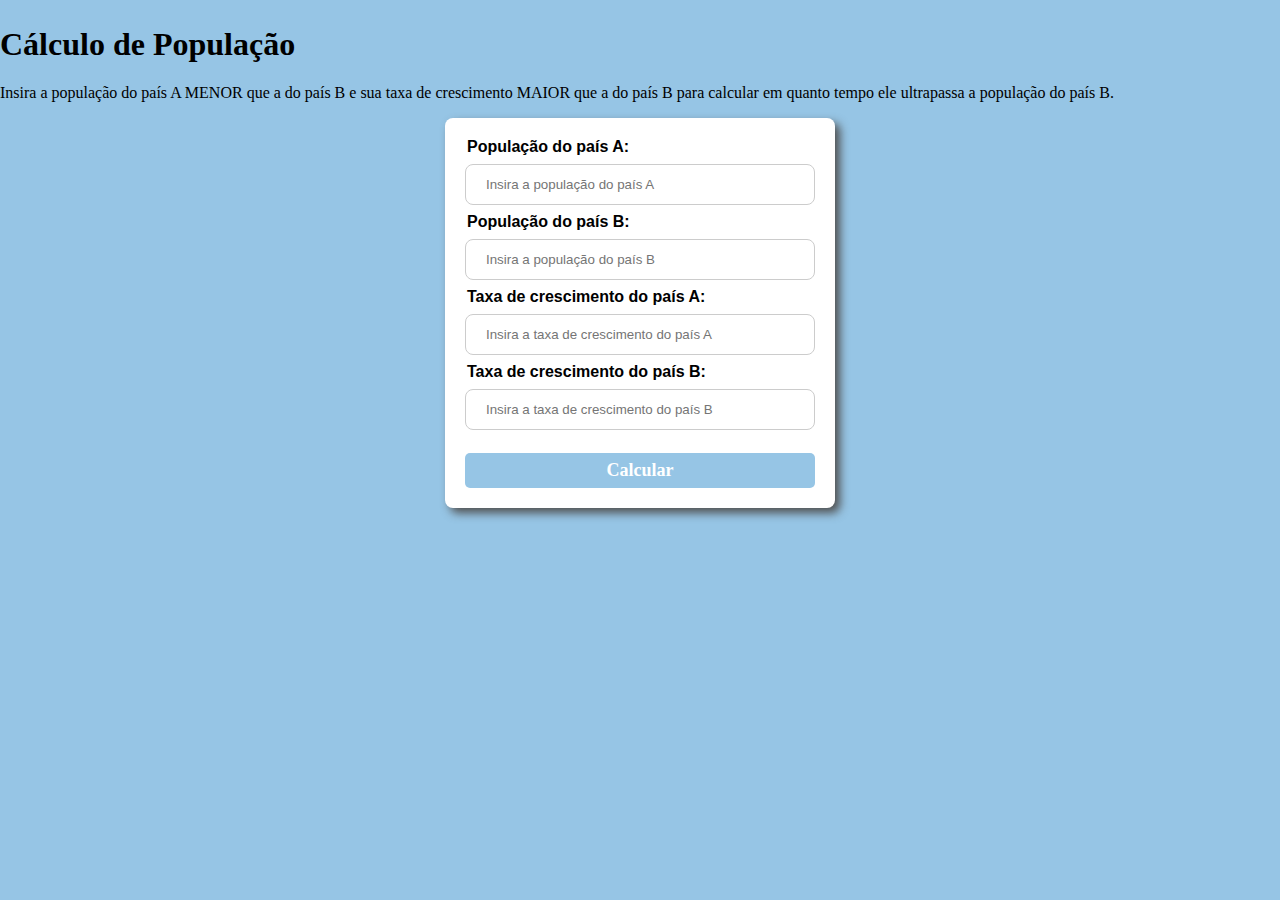
<file: listaJavaScript/exercicioCinco/index.html>
<!DOCTYPE html>
<html lang="en">
<head>
    <meta charset="UTF-8">
    <meta http-equiv="X-UA-Compatible" content="IE=edge">
    <meta name="viewport" content="width=device-width, initial-scale=1.0">
    <script src="main.js"></script>
    <link rel="stylesheet" href="style.css">
    <title>ExercicioCinco</title>
</head>
<body>
    <h1>Cálculo de População</h1>
        <p>Insira a população do país A MENOR que a do país B e sua taxa de crescimento MAIOR 
            que a do país B para calcular em quanto tempo ele ultrapassa a população do país B.</p>
    <div id="form">
        <label class="label" for="populacaoA">População do país A:</label>
        <input class="input" id="populacaoA" type="number" placeholder="Insira a população do país A">
        
        <label class="label" for="populacaoB">População do país B:</label>
        <input class="input" id="populacaoB" type="number" placeholder="Insira a população do país B" >

        <label class="label" for="taxaA">Taxa de crescimento do país A:</label>
        <input class="input" id="taxaA" type="number" placeholder="Insira a taxa de crescimento do país A">

        <label class="label" for="taxaB">Taxa de crescimento do país B:</label>
        <input class="input" id="taxaB" type="number" placeholder="Insira a taxa de crescimento do país B">

        <button id="botaoCalculo" onclick="calculoPopulacao()">Calcular</button>

    </div>
</body>
</html>
</file>
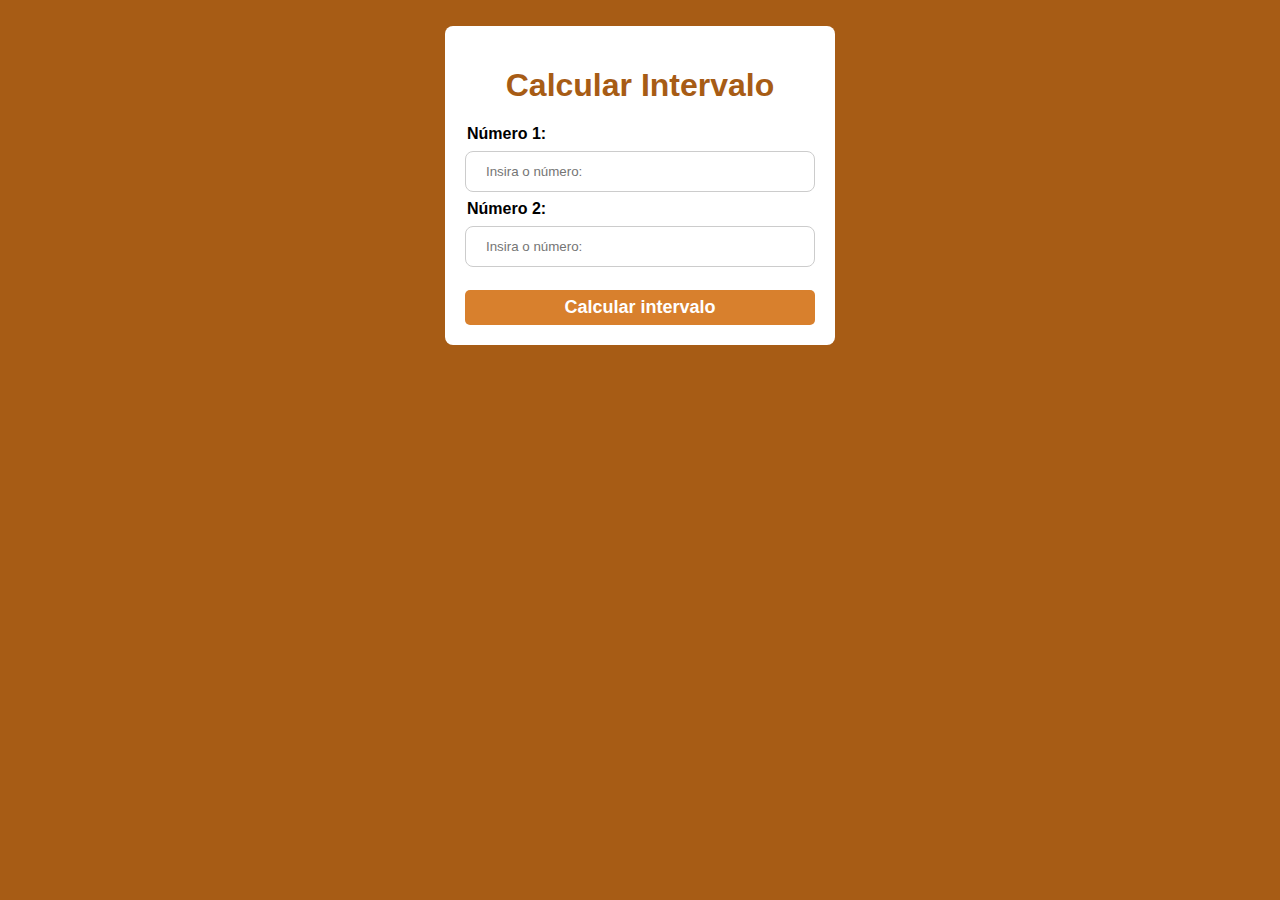
<file: listaJavaScript/exercicioDez/index.html>
<!DOCTYPE html>
<html lang="en">
<head>
    <meta charset="UTF-8">
    <meta http-equiv="X-UA-Compatible" content="IE=edge">
    <meta name="viewport" content="width=device-width, initial-scale=1.0">
    <script src="main.js"></script>
    <link rel="stylesheet" href="style.css">
    <title>ExercicioDez</title>
</head>
<body>
    <div id="form">
        <div id="header">
            <h1>Calcular Intervalo</h1>
        </div>
        <label for="numero1" class="label">Número 1:</label>
        <input type="number" id="numero1" class="input" placeholder="Insira o número:">

        <label for="numero2" class="label">Número 2:</label>
        <input type="number" id="numero2" class="input" placeholder="Insira o número:">

        <button id="botao" onclick="calcularIntervalo()">Calcular intervalo</button>

        <div id="header">
            <div id="intervalo">

            </div> 
        </div>
        
    </div>

</body>
</html>
</file>
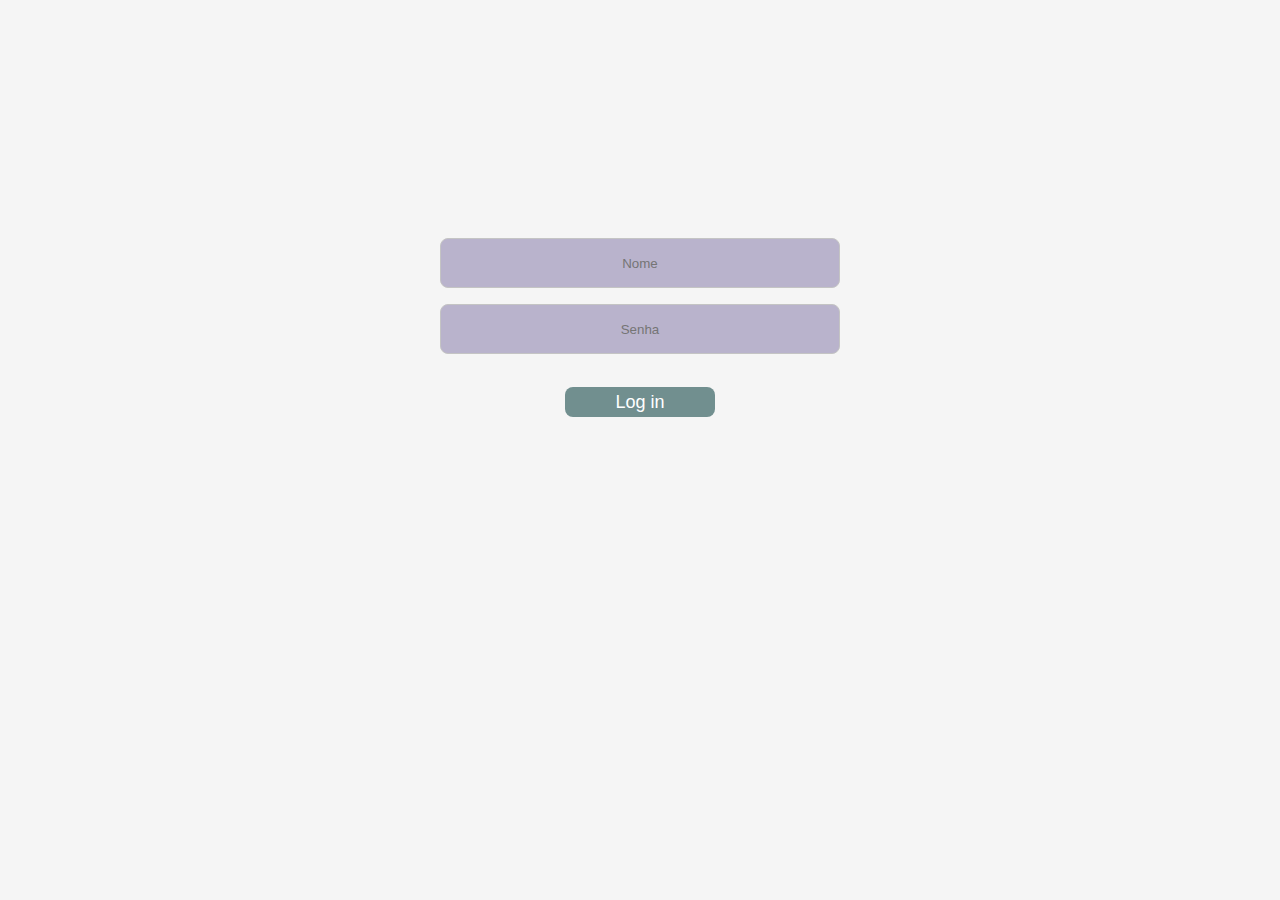
<file: listaJavaScript/exercicioDois/index.html>
<!DOCTYPE html>
<html lang="en">
<head>
    <meta charset="UTF-8">
    <meta http-equiv="X-UA-Compatible" content="IE=edge">
    <meta name="viewport" content="width=device-width, initial-scale=1.0">
    <link rel="stylesheet" href="style.css">
    <script src="main.js"></script>
    <title>ExercicioDois</title>
</head>
<body>
    <form>
        <input type="text" name="name" id="name" placeholder="Nome">
        <input type="password" name="senha" id="senha" placeholder="Senha">
        <button id="entrar" onclick="validarSenha('name','senha')">Log in</button>
    </form>
</body>
</html>
</file>
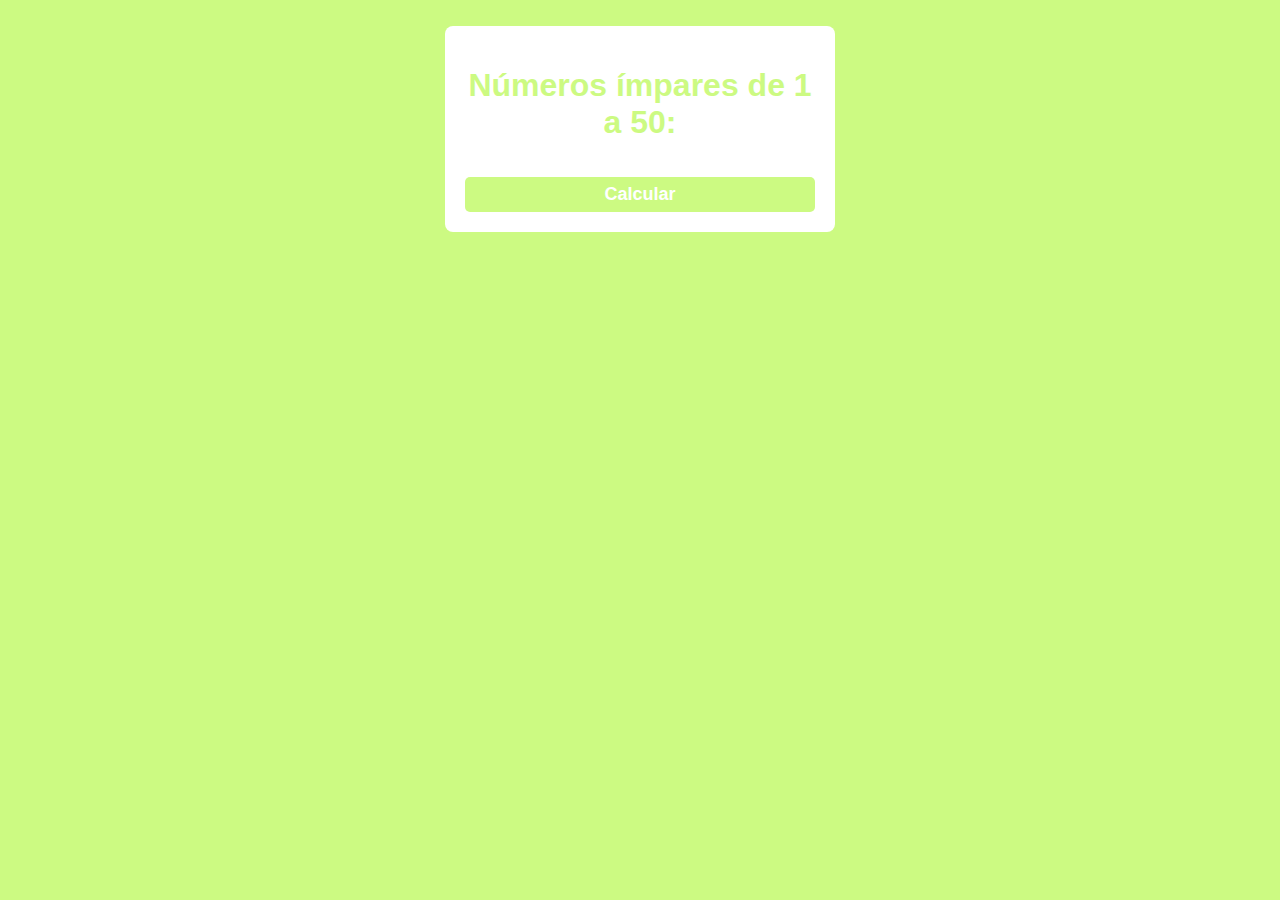
<file: listaJavaScript/exercicioNove/index.html>
<!DOCTYPE html>
<html lang="en">
<head>
    <meta charset="UTF-8">
    <meta http-equiv="X-UA-Compatible" content="IE=edge">
    <meta name="viewport" content="width=device-width, initial-scale=1.0">
    <link rel="stylesheet" href="style.css">
    <title>ExercicioNove</title>
</head>
<body>
    <div id="form">
        <div id="header">
            <h1>Números ímpares de 1 a 50:</h1>
        </div>
        <button id="botao" onclick="exibirNumeros()">Calcular</button>
        <div id="header">
            <div id="numerosImpares">

            </div>
        </div>
    </div>
</body>
</html>
</file>
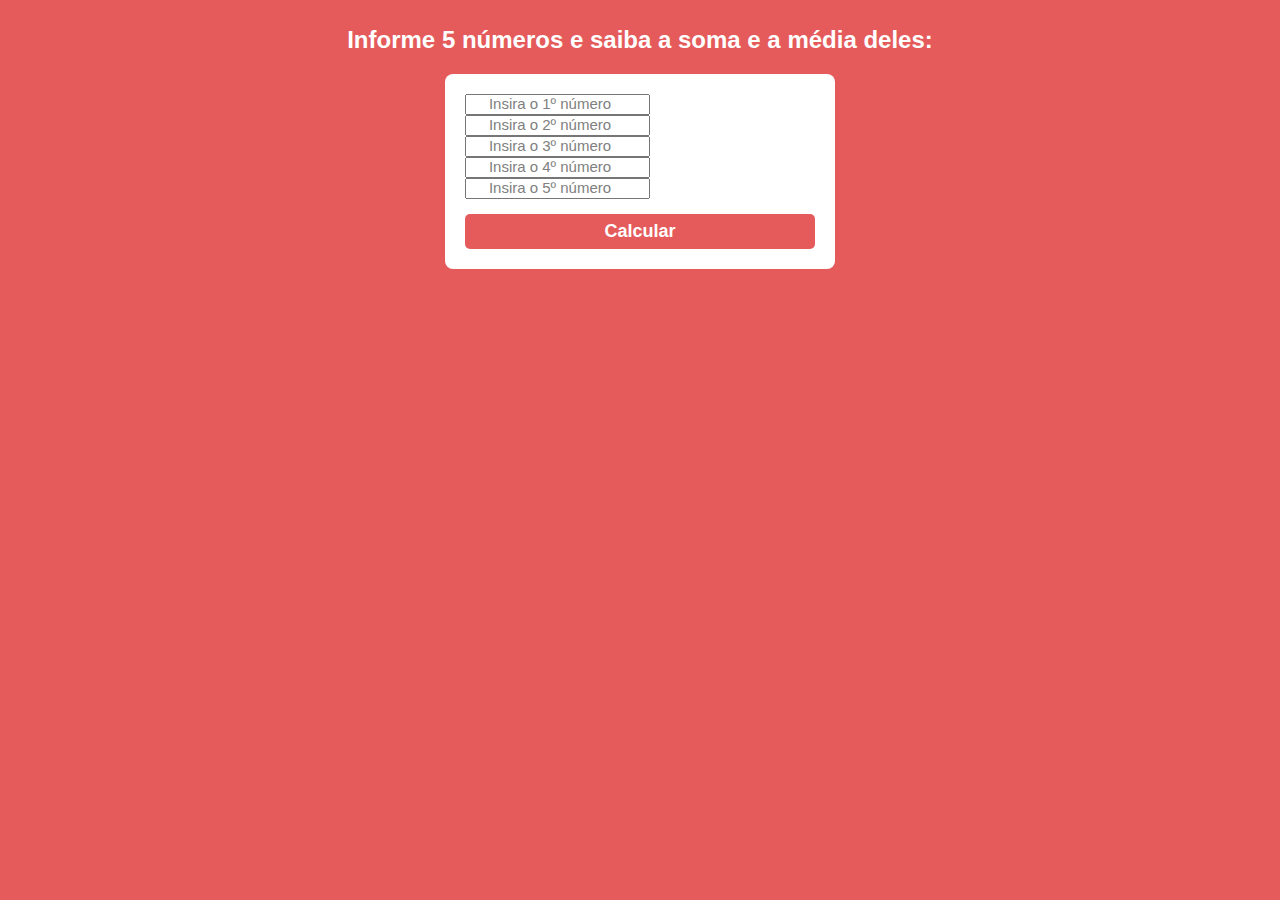
<file: listaJavaScript/exercicioOito/index.html>
<!DOCTYPE html>
<html lang="en">
<head>
    <meta charset="UTF-8">
    <meta http-equiv="X-UA-Compatible" content="IE=edge">
    <meta name="viewport" content="width=device-width, initial-scale=1.0">
    <link rel="stylesheet" href="style.css">
    <script src="main.js"></script>
    <title>exercicioOito</title>
</head>
<body>

    <h2>Informe 5 números e saiba a soma e a média deles:</h2>
    <div id="form">
        <input id="num1" type="number" placeholder="Insira o 1º número">
        <input id="num2" type="number" placeholder="Insira o 2º número">
        <input id="num3" type="number" placeholder="Insira o 3º número">
        <input id="num4" type="number" placeholder="Insira o 4º número">
        <input id="num5" type="number" placeholder="Insira o 5º número">
        <button id="botao" type="submit" onclick="informar()">Calcular</button>
    </div>

</body>
</html>
</file>
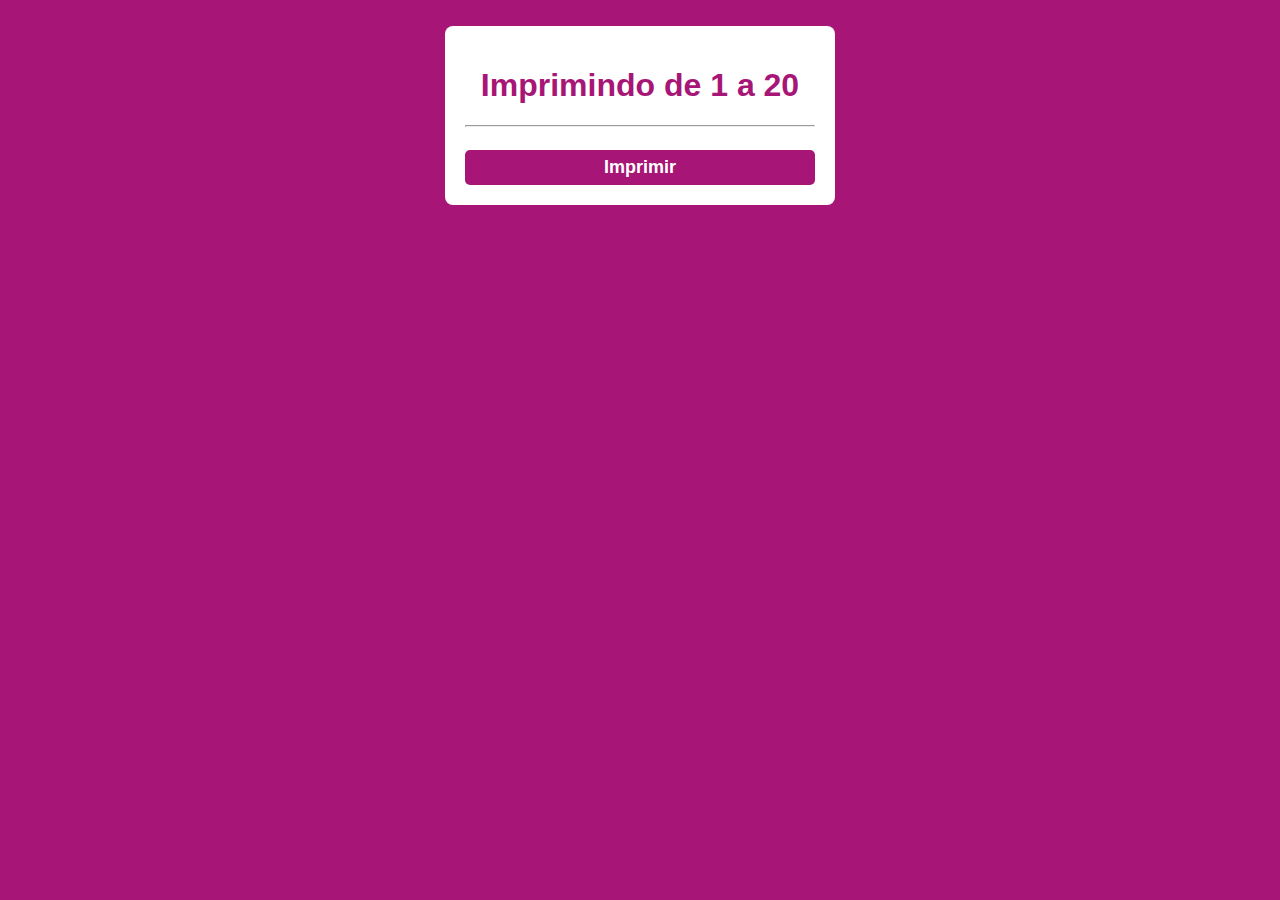
<file: listaJavaScript/exercicioSeis/index.html>
<!DOCTYPE html>
<html lang="en">
<head>
    <meta charset="UTF-8">
    <meta http-equiv="X-UA-Compatible" content="IE=edge">
    <meta name="viewport" content="width=device-width, initial-scale=1.0">
    <script src="main.js"></script>
    <link rel="stylesheet" href="style.css">
    <title>ExercicioSeis</title>
</head>
<body>
    <div id="formulario">
        <div id="header">
            <h1>Imprimindo de 1 a 20</h1>
        </div>
        <div id="header">
            <div id="numerosAbaixo">
            </div>
        </div>
        <hr> 
        <div id="header">
            <div id="numerosLado">
            </div>
        </div> 
        
        <button id="botaoLogin" onclick="imprimir()">Imprimir</button> 
    </div>
</body>
</html>
</file>
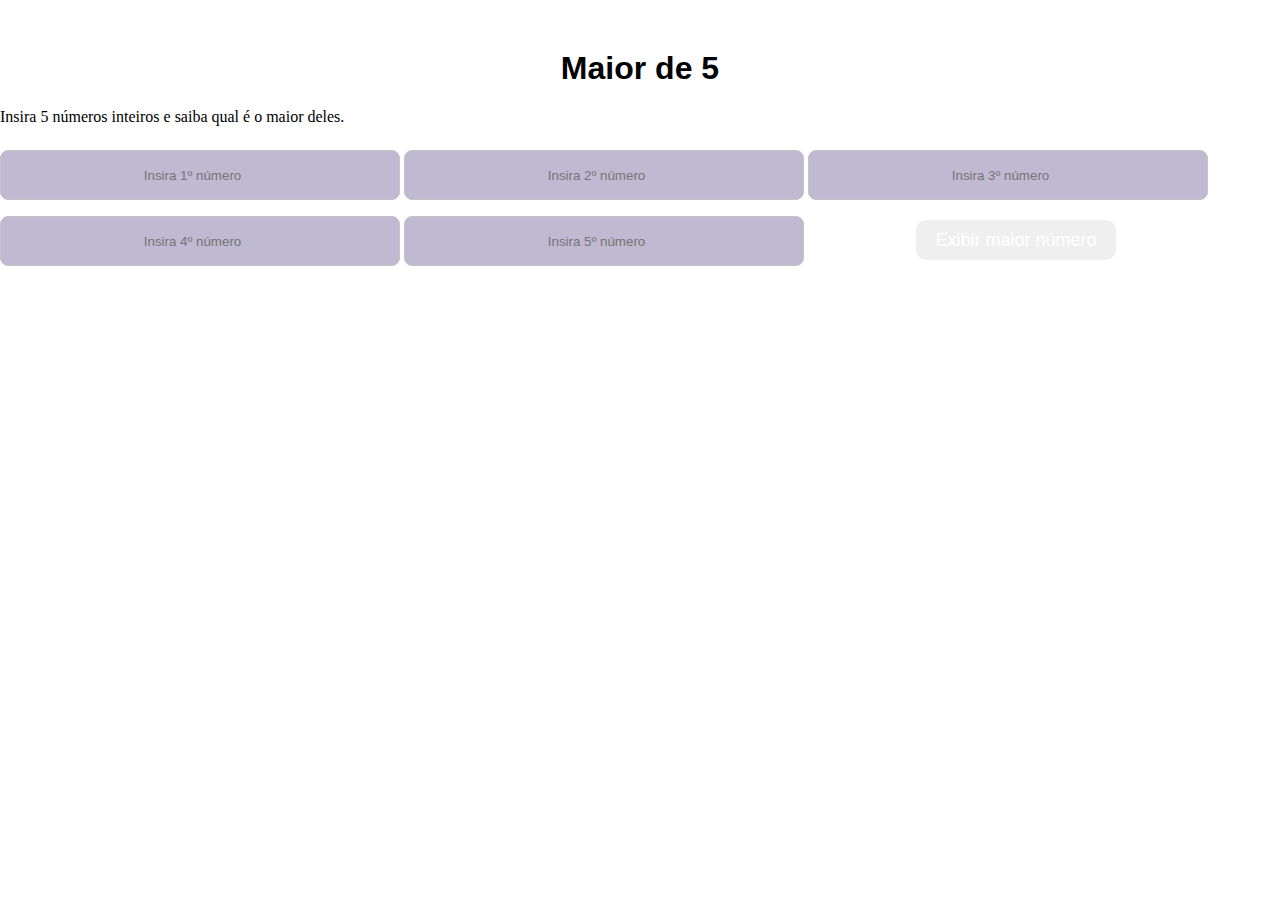
<file: listaJavaScript/exercicioSete/index.html>
<!DOCTYPE html>
<html lang="en">
<head>
    <meta charset="UTF-8">
    <meta http-equiv="X-UA-Compatible" content="IE=edge">
    <meta name="viewport" content="width=device-width, initial-scale=1.0">
    <link rel="stylesheet" href="style.css">
    <script src="main.js"></script>
    <title>ExercicioSete</title>
</head>
<body>
    <div id="header">
    <h1>Maior de 5</h1>
    <p>Insira 5 números inteiros e saiba qual é o maior deles.</p>
    </div>
    <div id="numeros">
        <form>
        <input id="num1" type="number" placeholder="Insira 1º número">
        <input id="num2" type="number" placeholder="Insira 2º número">
        <input id="num3" type="number" placeholder="Insira 3º número">
        <input id="num4" type="number" placeholder="Insira 4º número">
        <input id="num5" type="number" placeholder="Insira 5º número">
        <button id="botao" onclick="exibirMaior()">Exibir maior número</button>
        </form>
    </div>
</body>
</html>
</file>
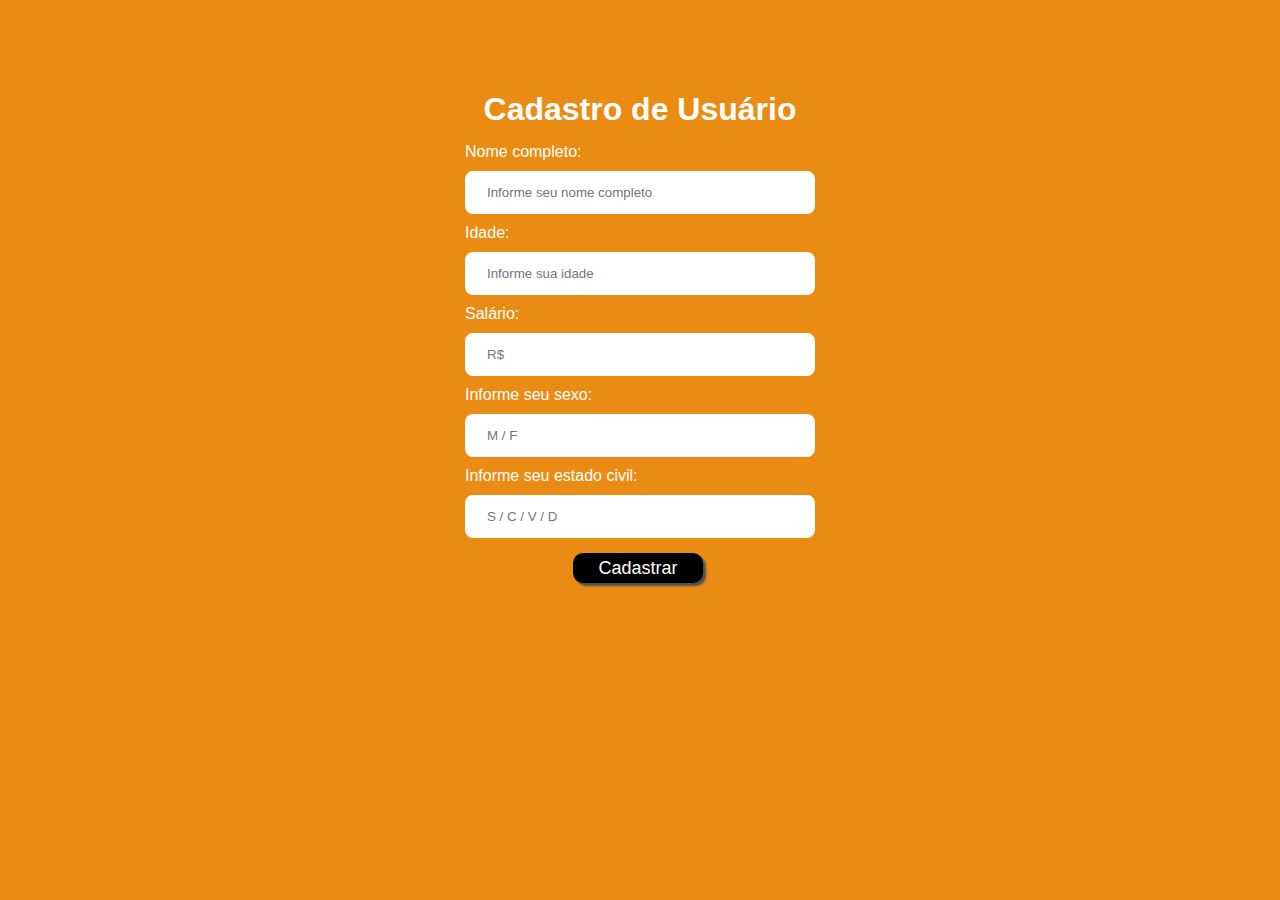
<file: listaJavaScript/exercicioTres/index.html>
<!DOCTYPE html>
<html lang="en">
<head>
    <meta charset="UTF-8">
    <meta http-equiv="X-UA-Compatible" content="IE=edge">
    <meta name="viewport" content="width=device-width, initial-scale=1.0">
    <script src="main.js"></script>
    <link rel="stylesheet" href="style.css">
    <title>ExercicioTres</title>
</head>
<body>

    <div id="form">
            <h1>Cadastro de Usuário</h1>
        <label class="label" for="nome">Nome completo:</label>
        <input class="input" id="nome" type="text" placeholder="Informe seu nome completo">
        
        <label class="label" for="idade">Idade:</label>
        <input class="input" id="idade" type="text" placeholder="Informe sua idade" >

        <label class="label" for="salario">Salário:</label>
        <input class="input" id="salario" type="text" placeholder="R$">

        <label class="label" for="sexo">Informe seu sexo:</label>
        <input class="input" id="sexo" type="text" placeholder="M / F">

        <label class="label" for="estadoCivil">Informe seu estado civil:</label>
        <input class="input" id="estadoCivil" type="text" placeholder="S / C / V / D">
        <button type="submit" id="botao" onclick="validarCadastro()">Cadastrar</button>
    </div>

</body>
</html>
</file>
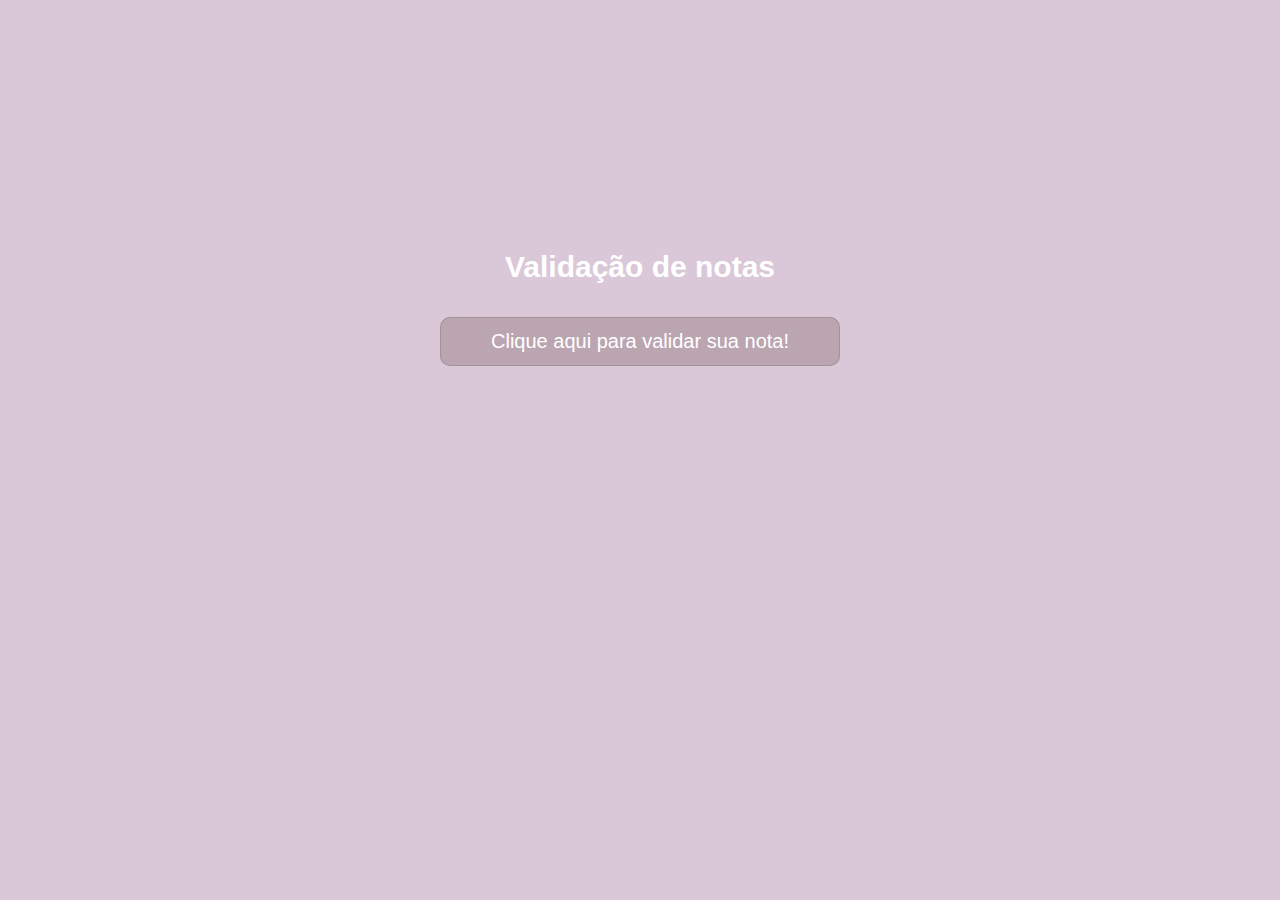
<file: listaJavaScript/exercicioUm/index.html>
<!DOCTYPE html>
<html lang="en">
<head>
    <meta charset="UTF-8">
    <meta http-equiv="X-UA-Compatible" content="IE=edge">
    <meta name="viewport" content="width=device-width, initial-scale=1.0">
    <link rel="stylesheet" href="style.css">
    <title>ExercicioUm</title>
</head>
<body>
    <h2>Validação de notas</h2>
    <form >
        <input onclick="validarNota()" type="submit" name="botao" value="Clique aqui para validar sua nota!">
    </form>
        
    <script>
        function validarNota(){
    var nota = -1;
    while (nota < 0 || nota > 10){
    nota = parseInt(prompt("Insira uma nota de 0 a 10: " ))
        if (nota >= 0 && nota <= 10) {
        alert("Nota validada com sucesso!");
        break
    }
        alert("Essa nota não é válida. Tente novamente.")
    }
    }
    </script>

    </body>
</html>
</file>
<file: listaJavaScript/exercicioCinco/style.css>
body{
    background-color: rgb(150, 197, 229);
    margin: 0;
    margin-top: 2%;
    margin-bottom: 2%;
}
#header{
    text-align: center;
    font-family: Arial, Helvetica, sans-serif;
    font-weight: 600;
    color: rgb(150, 197, 229);
    margin: 0;
}
#form{
    padding: 20px;
    margin: auto;
    width: 350px;
    height: 100%;
    background-color: rgb(255, 255, 255);
    box-shadow: 5px 5px 10px rgb(80, 80, 80);
    border-radius: 8px;
    border: none;
}
.label{
    font-family: Arial, Helvetica, sans-serif;
    margin: 2px;
    font-weight: 700;
}
.input{
    width: 100%;
    padding: 12px 20px;
    margin: 8px 0;
    display: inline-block;
    border: 1px solid #ccc;
    border-radius: 8px;
    box-sizing: border-box;
    font-family: Arial, Helvetica, sans-serif;
}
.input:hover{
    background-color: #f7f1f1;
}
#botaoCalculo{
    font-family: inter;
    width:100%;
    height: 35px;
    font-size: 18px;
    font-weight: 700;
    background-color: rgb(150, 197, 229);
    color: white;
    border: none;
    border-radius: 5px;
    margin-top: 15px;
}
#botaoCalculo:hover{
    background-color: rgb(150, 197, 229);
    cursor: pointer;

}
#legendas{
    font-family: Arial, Helvetica, sans-serif;
    text-align: center;
    font-weight: 400;
    color: gray;
    font-size: 15px;
}
</file>
<file: listaJavaScript/exercicioDez/style.css>
body{
    background-color: rgb(167, 92, 21);
    margin: 0;
    margin-top: 2%;
    margin-bottom: 2%;
}
#header{
    text-align: center;
    font-family: Arial, Helvetica, sans-serif;
    font-weight: 600;
    color: rgb(167, 92, 21);
    margin: 0;
}
#form{
    padding: 20px;
    margin: auto;
    width: 350px;
    height: 100%;
    background-color: rgb(255, 255, 255);
    border-radius: 8px;
    border: none;
}
.label{
    font-family: Arial, Helvetica, sans-serif;
    margin: 2px;
    font-weight: 700;
}
.input{
    width: 100%;
    padding: 12px 20px;
    margin: 8px 0;
    display: inline-block;
    border: 1px solid #ccc;
    border-radius: 8px;
    box-sizing: border-box;
    font-family: Arial, Helvetica, sans-serif;
}
.input:hover{
    background-color: #f7f1f1;
}
#botao{
    font-family: Arial, Helvetica, sans-serif;
    width:100%;
    height: 35px;
    font-size: 18px;
    font-weight: 700;
    background-color: rgb(216, 128, 45);
    color: white;
    border: none;
    border-radius: 5px;
    margin-top: 15px;
}
#botao:hover{
    background-color: rgb(227, 175, 126);
    cursor: pointer;

}
#legendas{
    font-family: Arial, Helvetica, sans-serif;
    text-align: center;
    font-weight: 400;
    color: gray;
    font-size: 15px;
}
</file>
<file: listaJavaScript/exercicioDois/style.css>
body{
    padding: 0;
    margin: 0;
    margin-top: 230px;
    background-color: rgb(245, 245, 245);
}

form{
    display: flex;
    align-items: center;
    justify-content: center;
    flex-direction: column;
}

input{
    width: 400px;
    height: 50px;
    padding: 12px 20px;
    margin: 8px 0;
    display: inline-block;

    border: 1px solid #c4c4c4;
    outline: none;
    border-radius: 8px;
    box-sizing: border-box;
    font-family: Arial, Helvetica, sans-serif;
    text-align: center;
    background-color: rgba(83, 67, 134, 0.372);
}

button{
    margin-top: 25px;
    width: 150px;
    height: 30px;
    border-radius: 8px;
    border: 0;
    
    font-family: Arial, Helvetica, sans-serif;
    background-color: rgba(37, 84, 84, 0.639);
    color: white;
    font-size: 18px;
}

button:hover{
    background-color: rgba(83, 67, 134, 0.372);
    transition: 0.3s;
    opacity: 1.0;
}
</file>
<file: listaJavaScript/exercicioNove/style.css>
body{
    background-color: rgb(204, 250, 130);
    margin: 0;
    margin-top: 2%;
    margin-bottom: 2%;
}
#header{
    text-align: center;
    font-family: Arial, Helvetica, sans-serif;
    font-weight: 600;
    color: rgb(204, 250, 130);
    margin: 0;
}
#form{
    padding: 20px;
    margin: auto;
    width: 350px;
    height: 100%;
    background-color: rgb(255, 255, 255);
    border-radius: 8px;
    border: none;
}
.label{
    font-family: Arial, Helvetica, sans-serif;
    margin: 2px;
    font-weight: 700;
}
.input{
    width: 100%;
    padding: 12px 20px;
    margin: 8px 0;
    display: inline-block;
    border: 1px solid #ccc;
    border-radius: 8px;
    box-sizing: border-box;
    font-family: Arial, Helvetica, sans-serif;
}
.input:hover{
    background-color: #f7f1f1;
}
#botao{
    font-family: Arial, Helvetica, sans-serif;
    width:100%;
    height: 35px;
    font-size: 18px;
    font-weight: 700;
    background-color: rgb(204, 250, 130);
    color: white;
    border: none;
    border-radius: 5px;
    margin-top: 15px;
}
#botao:hover{
    background-color: rgb(107, 137, 58);
    cursor: pointer;

}
#legendas{
    font-family: Arial, Helvetica, sans-serif;
    text-align: center;
    font-weight: 400;
    color: gray;
    font-size: 15px;
}
</file>
<file: listaJavaScript/exercicioOito/style.css>
body{
    background-color: rgb(229, 90, 90);
    margin: 0;
    margin-top: 2%;
    margin-bottom: 2%;
}
h2{
    text-align: center;
    font-family: Arial, Helvetica, sans-serif;
    font-weight: 600;
    color: rgb(255, 255, 255);
}
#form{
    padding: 20px;
    margin: auto;
    width: 350px;
    height: 100%;
    background-color: rgb(255, 255, 255);
    border-radius: 8px;
    border: none;
}
div{
    font-family: Arial, Helvetica, sans-serif;
    margin: 2px;
    font-weight: 700;
}
.input{
    width: 100%;
    padding: 12px 20px;
    margin: 8px 0;
    display: inline-block;
    border: 1px solid #ccc;
    border-radius: 8px;
    box-sizing: border-box;
    font-family: Arial, Helvetica, sans-serif;
}
.input:hover{
    background-color: #c0b1b1;
}
#botao{
    font-family: Arial, Helvetica, sans-serif;
    width:100%;
    height: 35px;
    font-size: 18px;
    font-weight: 700;
    background-color: rgb(229, 90, 90);
    color: white;
    border: none;
    border-radius: 5px;
    margin-top: 15px;
}
#botao:hover{
    background-color: rgb(158, 62, 62);
    cursor: pointer;

}

::placeholder{
    font-family: Arial, Helvetica, sans-serif;
    text-align: center;
    font-weight: 400;
    color: gray;
    font-size: 15px;
}
</file>
<file: listaJavaScript/exercicioSeis/style.css>
body{
    background-color: rgb(167, 21, 118);
    margin: 0;
    margin-top: 2%;
    margin-bottom: 2%;
}
#header{
    text-align: center;
    font-weight: 600;
    font-family: Arial, Helvetica, sans-serif;
    color: rgb(167, 21, 118);
    margin: 0;
}
#formulario{
    padding: 20px;
    margin: auto;
    width: 350px;
    height: 100%;
    background-color: rgb(255, 255, 255);
    border-radius: 8px;
    border: none;
}
.label{
    margin: 2px;
    font-weight: 700;
}
.input{
    width: 100%;
    padding: 12px 20px;
    margin: 8px 0;
    display: inline-block;
    border: 1px solid #ccc;
    border-radius: 8px;
    box-sizing: border-box;
}
.input:hover{
    background-color: #f7f1f1;
}
#botaoLogin{
    width:100%;
    height: 35px;
    font-size: 18px;
    font-weight: 700;
    background-color: rgb(167, 21, 118);
    color: white;
    border: none;
    border-radius: 5px;
    margin-top: 15px;
}
#botaoLogin:hover{
    background-color: rgb(77, 10, 54);
    cursor: pointer;

}
#legendas{
    font-family: Arial, Helvetica, sans-serif;
    text-align: center;
    font-weight: 400;
    color: gray;
    font-size: 15px;
}
</file>
<file: listaJavaScript/exercicioSete/style.css>
body{
    margin: 0;
    margin-top: 50px;
    margin-bottom: 5px;
}

h1{
    text-align: center;
    font-family: Arial, Helvetica, sans-serif;
    font-weight: 600;
}

input{
    width: 400px;
    height: 50px;
    padding: 12px 20px;
    margin: 8px 0;
    display: inline-block;

    border: 1px solid #c4c4c4;
    outline: none;
    border-radius: 8px;
    box-sizing: border-box;
    font-family: Arial, Helvetica, sans-serif;
    text-align: center;
    background-color: rgba(83, 67, 134, 0.372);
}

button{
    width: 200px;
    height: 40px;
    border-radius: 10px;
    border: 0;
    margin-left: 108px;
    margin-top: 5px;
    cursor: pointer;
    
    font-family: Arial, Helvetica, sans-serif;
    color: white;
    font-size: 18px;
}

button:hover{
    background-color: rgb(234, 140, 19);
    transition: 0.3s;
    opacity: 1.0;
}
</file>
<file: listaJavaScript/exercicioTres/style.css>
body{
    background-color: rgb(234, 140, 19);
    margin: 0;
    margin-top: 50px;
    margin-bottom: 5px;
}

h1{
    text-align: center;
    font-family: Arial, Helvetica, sans-serif;
    font-weight: 600;
    color: white;
    margin-bottom: 15px;
}

#form{
    padding: 20px;
    margin: auto;
    width: 350px;
    height: 100%;
    border: none;
}

input{
    width: 100%;
    padding: 12px 20px;
    margin: 10px 0;
    display: block;
    border: 2px solid #ffffff;
    outline: none;
    border-radius: 8px;
    box-sizing: border-box;
    font-family: Arial, Helvetica, sans-serif;
}

label{
    font-family: Arial, Helvetica, sans-serif;
    color: white;
}

button{
    width: 130px;
    height: 30px;
    border-radius: 10px;
    border: 0;
    margin-left: 108px;
    margin-top: 5px;
    cursor: pointer;
    box-shadow: 3px 3px 2px rgb(80, 80, 80);
    
    font-family: Arial, Helvetica, sans-serif;
    background-color: rgb(0, 0, 0);
    color: white;
    font-size: 18px;
}

button:hover{
    background-color: rgb(234, 140, 19);
    transition: 0.3s;
    opacity: 1.0;
}
</file>
<file: listaJavaScript/exercicioUm/style.css>
body{
    background-color: rgba(204, 179, 201, 0.717);
    margin-top: 250px;
    text-align: center;
}

h2{
    font-family: Arial, Helvetica, sans-serif;
    font-size: 30px;
    color: rgb(255, 255, 255);
}

input{
    width: 400px;
    padding: 12px 20px;
    margin: 8px 0;

    font-family: Arial, Helvetica, sans-serif;
    font-size: 20px;
    color: white;
    background-color: rgba(161, 136, 145, 0.557);

    cursor: pointer;
    border: 1px solid #8f88889e;
    border-radius: 10px;
    box-sizing: border-box;
}

input:hover{ 
    background-color: #8d1785; 
    transition: 0.3s;
    opacity: 0.7;
}
</file>
